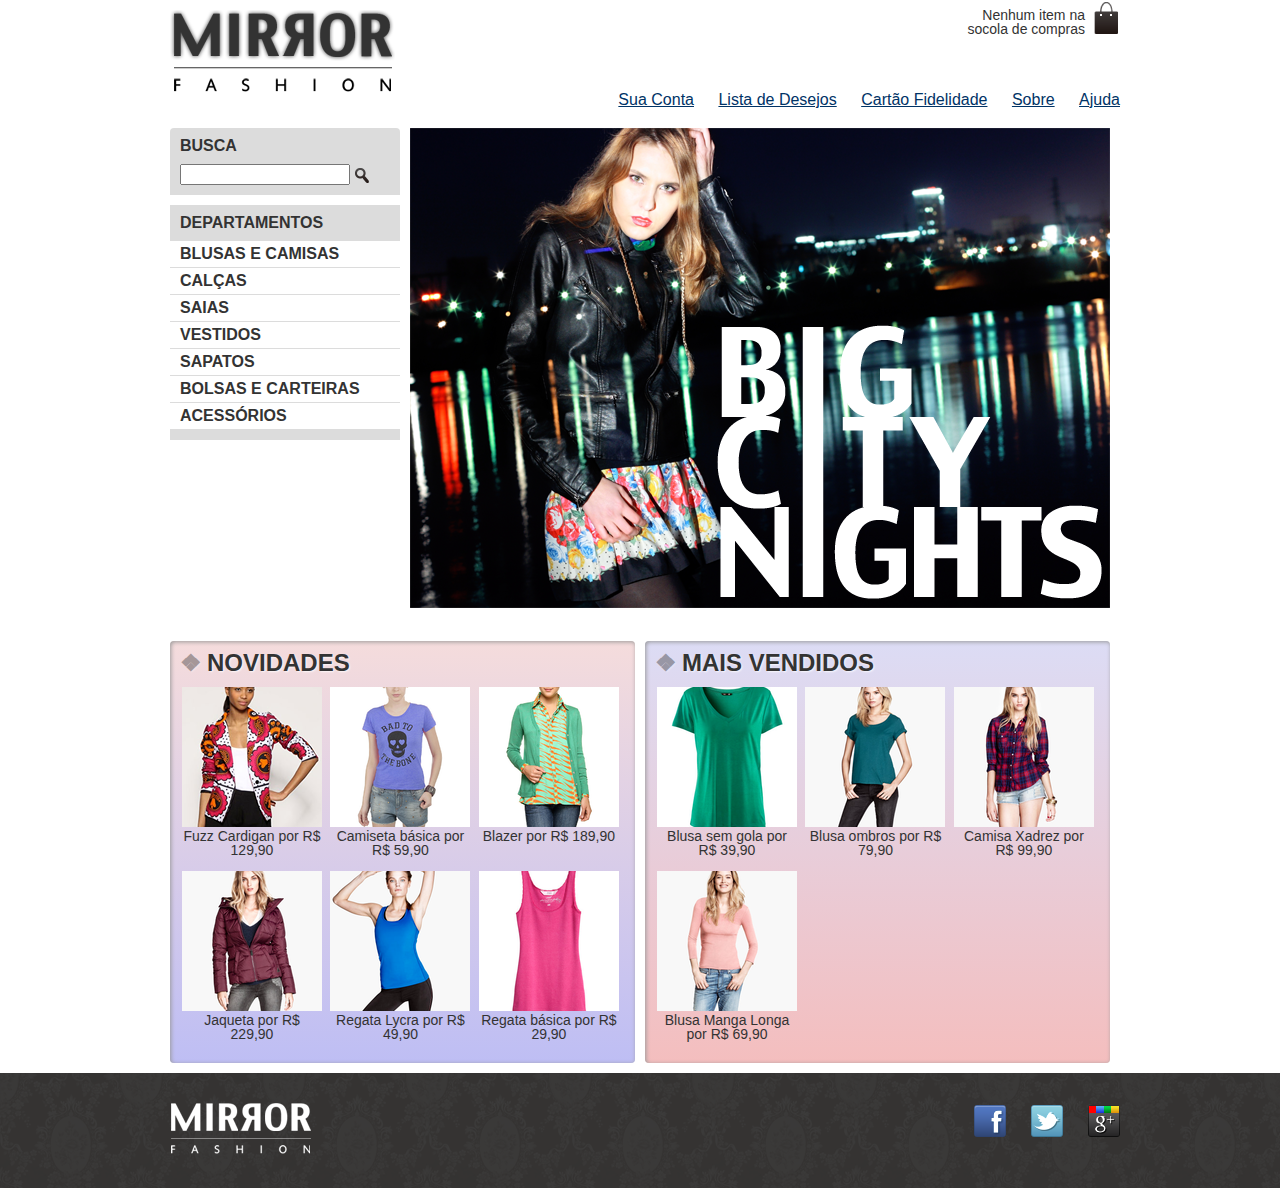
<file: index.html>
<!DOCTYPE html>
<html lang="pt">
<head>
    <meta charset="UTF-8">
    <meta name="viewport" content="width=device-width">
    <title>Mirror Fashion</title>
    <link rel="stylesheet" href="css/reset.css">
    <link rel="stylesheet" href="css/estilo.css">
    <link rel="stylesheet" href="css/mobile.css" media="(max-width: 939px)">
</head>
<body>
    <header class="container">
    
        <h1><img src="img/logo.png" alt="Mirror Fashion"></h1>
        
        <p class="sacola">
            Nenhum item na socola de compras
        </p>

        <nav class="menu-opcoes">
            <ul>
                <li><a href="#">Sua Conta</a></li>
                <li><a href="#">Lista de Desejos</a></li>
                <li><a href="#">Cartão Fidelidade</a></li>
                <li><a href="sobre.html">Sobre</a></li>
                <li><a href="#">Ajuda</a></li>
            </ul>
        </nav>

    </header>

    <div class="container destaque">
        
        <section class="busca">
            <h2>Busca</h2>
            <form>
                <input type="search">
                <input type="image" src="img/busca.png">
            </form>
        </section>

        <section class="menu-departamentos">
            <h2>Departamentos</h2>

            <nav>
                <ul>
                    <li>
                        <a href="#">Blusas e Camisas</a>
                        <ul>
                            <li><a href="#">Manga curta</a></li>
                            <li><a href="#">Manga comprida</a></li>
                            <li><a href="#">Camisa social</a></li>
                            <li><a href="#">Camisa casual</a></li>
                        </ul>
                    </li>
                    <li><a href="#">Calças</a></li>
                    <li><a href="#">Saias</a></li>
                    <li><a href="#">Vestidos</a></li>
                    <li><a href="#">Sapatos</a></li>
                    <li><a href="#">Bolsas e Carteiras</a></li>
                    <li><a href="#">Acessórios</a></li>
                </ul>
            </nav>
        </section>

        <img src="img/destaque-home.png" alt="Promoção: Big City Night">
    </div>
    
    <div class="container paineis">
        
        <section class="painel novidades">
            <h2>Novidades</h2>
            <ol>
                <li>
                    <a href="produto.html">
                        <figure>
                            <img src="img/produtos/miniatura1.png">
                            <figcaption>Fuzz Cardigan por R$ 129,90</figcaption>
                        </figure>
                    </a>
                </li>
                <li>
                    <a href="produto.html">
                        <figure>
                            <img src="img/produtos/miniatura2.png">
                            <figcaption>Camiseta básica por R$ 59,90</figcaption>
                        </figure>
                    </a>
                </li>
                <li>
                    <a href="produto.html">
                        <figure>
                            <img src="img/produtos/miniatura3.png">
                            <figcaption>Blazer por R$ 189,90</figcaption>
                        </figure>
                    </a>
                </li>
                <li>
                    <a href="produto.html">
                        <figure>
                            <img src="img/produtos/miniatura4.png">
                            <figcaption>Jaqueta por R$ 229,90</figcaption>
                        </figure>
                    </a>
                </li>
                <li>
                    <a href="produto.html">
                        <figure>
                            <img src="img/produtos/miniatura5.png">
                            <figcaption>Regata Lycra por R$ 49,90</figcaption>
                        </figure>
                    </a>
                </li>
                <li>
                    <a href="produto.html">
                        <figure>
                            <img src="img/produtos/miniatura6.png">
                            <figcaption>Regata básica por R$ 29,90</figcaption>
                        </figure>
                    </a>
                </li>
            </ol>
        </section>

        <section class="painel mais-vendidos">
            <h2>Mais Vendidos</h2>
            <ol>
                <li>
                    <a href="produto.html">
                        <figure>
                            <img src="img/produtos/miniatura7.png">
                            <figcaption>Blusa sem gola por R$ 39,90</figcaption>
                        </figure>
                    </a>
                </li>
                <li>
                    <a href="produto.html">
                        <figure>
                            <img src="img/produtos/miniatura8.png">
                            <figcaption>Blusa ombros por R$ 79,90</figcaption>
                        </figure>
                    </a>
                </li>
                <li>
                    <a href="produto.html">
                        <figure>
                            <img src="img/produtos/miniatura9.png">
                            <figcaption>Camisa Xadrez por R$ 99,90</figcaption>
                        </figure>
                    </a>
                </li>
                <li>
                    <a href="produto.html">
                        <figure>
                            <img src="img/produtos/miniatura10.png">
                            <figcaption>Blusa Manga Longa por R$ 69,90</figcaption>
                        </figure>
                    </a>
                </li>
        </ol>
        </section>
    </div>
    <footer>
        <div class="container">
            <img src="img/logo-rodape.png" alt="Logo Mirror Fashion">

            <ul class="social">
                <li><a href="http://facebook.com/mirrorfashion">Facebook</a></li>
                <li><a href="http://twitter.com/mirrorfashion">Twitter</a></li>
                <li><a href="http://plus.google.com/mirrorfashion">Google+</a></li>
            </ul>
        </div>
    </footer>
</body>
</html>
</file>
<file: css/estilo.css>
header{
    position: relative;
}
.sacola{
    background: url(../img/sacola.png) no-repeat top right;
    font-size: 14px;
    padding-right: 35px;
    text-align: right;
    width: 140px;
    padding-top: 8px;
    position: absolute;
    top: 0;
    right: 0;
}
.menu-opcoes{
    position: absolute;
    bottom: 0;
    right: 0;
}
.menu-opcoes a{
    color: #003366;
}
.menu-opcoes a:hover{
    color: #007dc6;
}
.menu-opcoes a:active{
    color: #867dc6;
}
.menu-opcoes ul li{
    display: inline;
    margin-left: 20px;
}
.container{
    margin: 0 auto;
    width: 940px;
    padding: 10px;
}
body{
    color: #333333;
    font-family: "Lucida Sans Unicode", "Lucida Grande", sans-serif;
}
.busca{
    border-top-left-radius: 4px;
    border-top-right-radius: 4px;
}
.busca input{
    vertical-align: middle;
}
.busca input[type=search]{
    width: 170px;
}
.busca,
.menu-departamentos{
    background-color: #dcdcdc;
    font-weight: bold;
    text-transform: uppercase;
    margin-right: 10px;
    width: 230px;
    float: left;
}
.busca h2,
.busca form,
.menu-departamentos h2{
    margin: 10px;
}
.menu-departamentos{
    clear: left;
    margin-top: 10px;
    padding-bottom: 10px;
}
.menu-departamentos li{
    background-color: white;
    margin-bottom: 1px;
    padding: 5px 10px;
}
.menu-departamentos li ul{
    display: none;
}
.menu-departamentos li:hover ul{
    display: block;
}
.menu-departamentos ul ul li{
    background-color: #dcdcdc;
}
.menu-departamentos li li a:before{
    content: '\272A';
    padding-right: 3px;
}
.painel h2::before{
    content: '\2756';
    padding-right: 5px;
    opacity: 0.4;
}
.menu-departamentos a{
    color: #333333;
    text-decoration: none;
}
.destaque{
    margin-top: 10px;
}
.painel{
    margin: 10px 0;
    padding: 10px;
    width: 445px;
    border-radius: 4px;
    box-shadow: inset 1px 1px 4px #999;
}
.painel li{
    display: inline-block;
    vertical-align: top;
    width: 140px;
    margin: 2px;
    padding-bottom: 10px;
   transition: 0.7s ease-out;
}
.painel li:hover{
    background-color: rgba(255,255,255,0.8);
    box-shadow: 0 0 5px #333;
    transition: 0.7s ease-in;
    transform: scale(1.2) rotate(-5deg);
}
.painel h2{
    font-size: 24px;
    font-weight: bold;
    text-transform: uppercase;
    margin-bottom: 10px;
    text-shadow: 1px 1px 2px rgba(255, 255, 255, 0.8);
}
.painel a{
    color: #333;
    font-size: 14px;
    text-align: center;
    text-decoration: none;
}
.novidades{
    float: left;
    background-color: #f5dcdc;
    background: linear-gradient(#f5dcdc, #bebef4);
}
.mais-vendidos{
    float: right;
    background: #dcdcf5;
    background: linear-gradient(#dcdcf5, #f4bebe);
}
footer{
    background-image: url(../img/fundo-rodape.png);
    clear: both;
    padding: 20px 0;
}
footer .container{
    position: relative;
}
.social{
    position: absolute;
    top: 12px;
    right: 0;
}
.social li{
    float: left;
    margin-left: 25px;
}
.social a{
    /* tamanho da imagem */
    height: 32px;
    width: 32px;
    /* image replacement */
    display: block;
    text-indent: -9999px;
}
.social a[href*="facebook.com"]{
    background-image: url(../img/facebook.png);
}
.social a[href*="twitter.com"]{
    background-image: url(../img/twitter.png);
}
.social a[href*="plus.google.com"]{
    background-image: url(../img/googleplus.png);
}
</file>
<file: css/mobile.css>
.container{
    width: 96%;
}
header h1{
    text-align: center;
}
header h1 img{
    max-width: 50%;
}
.sacola{
    display: none;
}
.menu-opcoes{
    position: static;
    text-align: center;
}
.menu-opcoes ul li{
    display: inline-block;
    margin: 5px;
}
.busca,
.menu-departamentos,
.destaque img{
    margin-right: 0;
    width: 100%;
}
.painel{
    width: auto;
}
.painel li{
    width: 30%;
}
.painel img{
    width: 100%;
}
</file>
